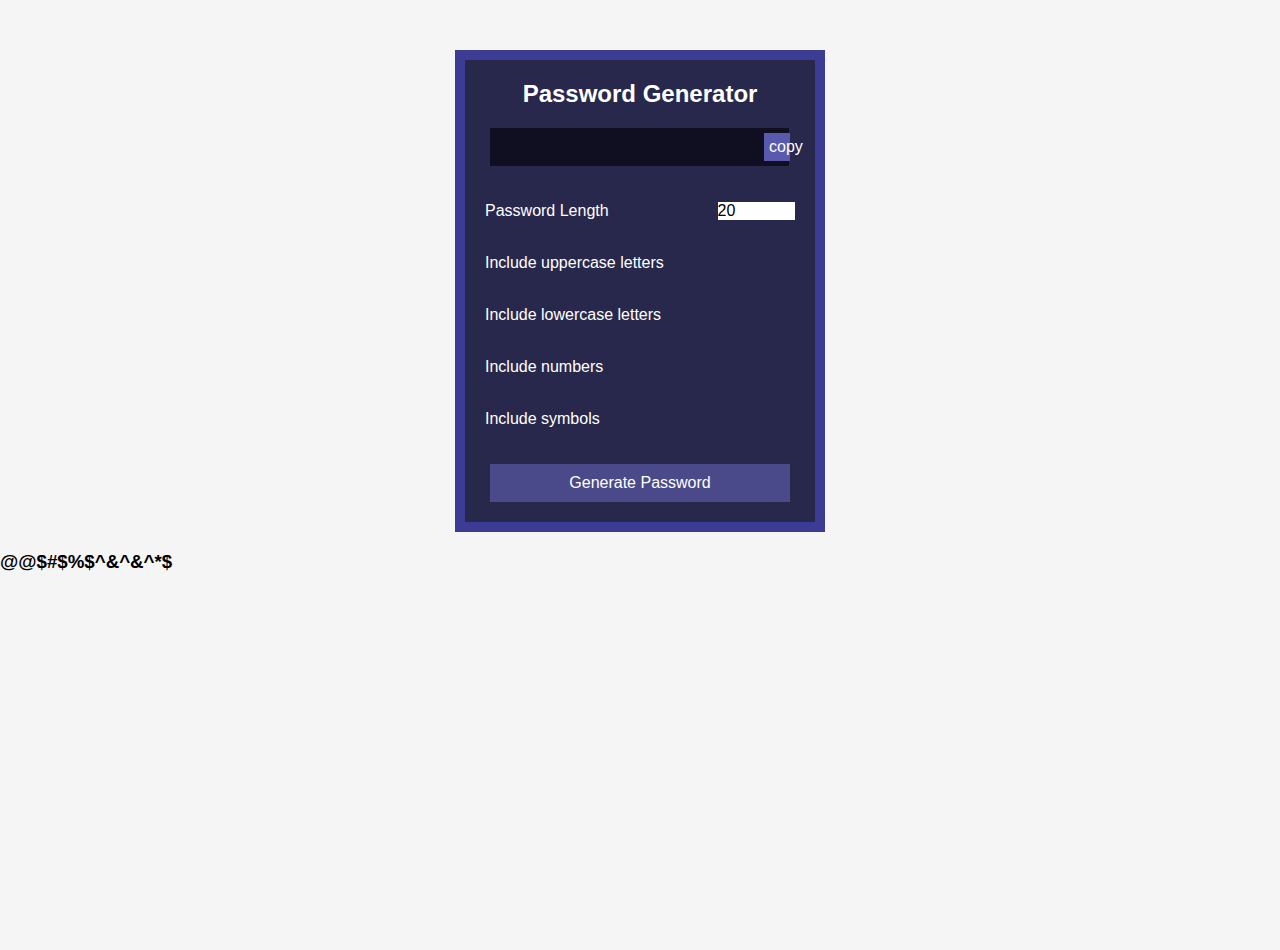
<file: index.html>
<!DOCTYPE html>
<html lang="en">

<head>
    <meta charset="UTF-8">
    <meta name="viewport" content="width=device-width, initial-scale=1.0">
    <title>Password Generator</title>
    <link rel="stylesheet" href="style.css">
    <link rel="stylesheet" href="https://cdnjs.cloudflare.com/ajax/libs/font-awesome/6.6.0/css/all.min.css"
        integrity="sha512-Kc323vGBEqzTmouAECnVceyQqyqdsSiqLQISBL29aUW4U/M7pSPA/gEUZQqv1cwx4OnYxTxve5UMg5GT6L4JJg=="
        crossorigin="anonymous" referrerpolicy="no-referrer" />
    <script src="script.js" defer></script>
</head>

<body>
    <div class="container">
        <h2>Password Generator</h2>
        <div class="password-box">
            <div class="input-box">
                <input type="text" id="password"/>
                <span class="copy">copy</span>
            </div>
            <div class="list">
                <article class="item">
                    <p class="item-pro">Password Length</p><p class="check-box first-p">20</p>
                </article>
                <article class="item">
                    <p class="item-pro">Include uppercase letters</p><p class="check-box"><i class="fa-solid fa-square-check"></i></p>
                </article>
                <article class="item">
                    <p class="item-pro">Include lowercase letters</p><p class="check-box"><i class="fa-solid fa-square-check"></i></p>
                </article>
                <article class="item">
                    <p class="item-pro">Include numbers</p><p class="check-box"><i class="fa-solid fa-square-check"></i></p>
                </article>
                <article class="item">
                    <p class="item-pro">Include symbols</p><p class="check-box"><i class="fa-solid fa-square-check"></i></p>
                </article>
            </div>
            <button onclick="generatePassword()">Generate Password</button>
        </div>
    </div>
    <div><h3>@@$#$%$^&^&^*$</h3></div>
</body>

</html>
</file>
<file: style.css>
body {
    justify-content: center;
    align-items: center;
    height: 100vh;
    background-color: #f5f5f5;
    font-family: Arial, sans-serif;
    margin: 0;
}

.container {
    background-color: rgb(40, 40, 77);
    color: white;
    margin: auto;
    margin-top: 50px;
    text-align: center;
    max-width: 350px;
    border: 10px solid rgb(60, 60, 148);
}

.password-box {
    margin-top: 20px;
}

.input-box {
    display: flex;
    align-items: center;
    margin: auto;
    width: 300px;
}

input[type="text"] {
    color: white;
    background-color: rgb(15, 15, 33) ;
    padding: 10px;
    font-size: 16px;
    width: 280px;
    border: none;
    outline: none;
}
.copy {
    width: 16px;
    margin-left: -25px;
    background-color: rgb(89, 89, 173);
    padding: 5px;
    
}

.list {
    margin: 20px;
}
.item p {
    display: inline-block;
}
.item-pro {
    text-align: left;
    width: 75%;
  }

.check-box {
    text-align: right;
    width: 25%
}
.first-p {
    background-color: white;
    color: black;
    text-align: left;
}
.fa-square-check{
    background-color: white;
    color: rgb(89, 89, 173);
}

button {
    width: 300px;
    margin-bottom:20px;
    padding: 10px 20px;
    font-size: 16px;
    color: #fff;
    background-color: rgb(74, 74, 138);
    border: none;
    cursor: pointer;
}

button:hover {
    background-color: rgb(63, 63, 116);
}
</file>
